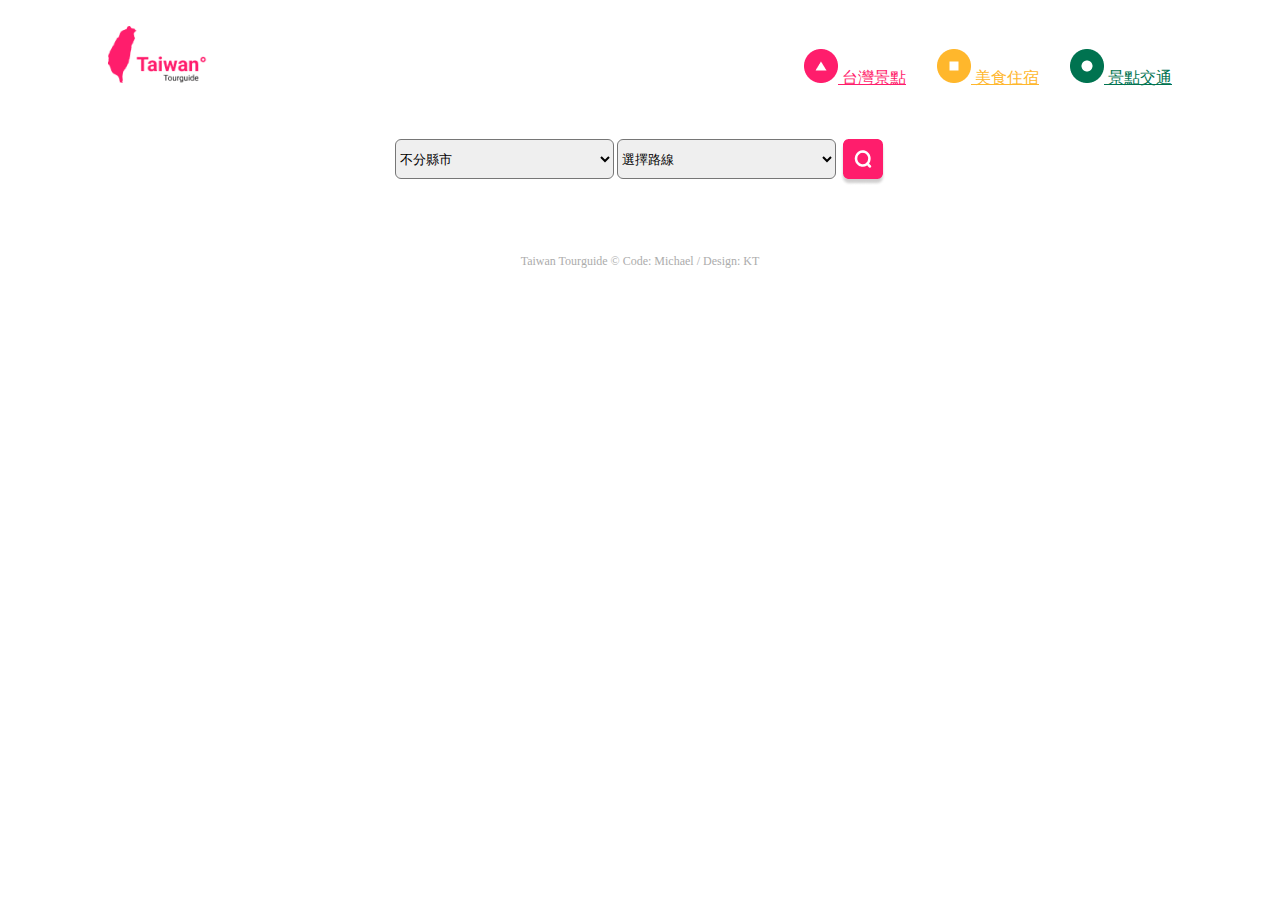
<file: traffic.html>
<!DOCTYPE html>
<html lang="en">
<head>
    <meta charset="UTF-8">
    <meta http-equiv="X-UA-Compatible" content="IE=edge">
    <meta name="viewport" content="width=device-width, initial-scale=1.0">
    <title>台灣旅遊景點導-交通頁面</title>
    <!-- #region載入CSS -->
    <link rel="stylesheet" href="style.css" />
</head>
<body>
    <!-- #region標題欄 -->
    <div class="container">
        <div class="header">
            <div class="headerLeft">
                <div>
                    <a href="index.html"><img src="image/Group 4 (1) 2.png" alt="首頁"></a>
                </div>
            </div>
            <div class="headerRight">
                <div onclick="choosePage(event)">
                    <a href="index.html" class="headerRightView"><img src="image/Frame 41.png" alt="台灣景點">
                        台灣景點</a>
                    <a href="index.html" class="headerRightStay"><img src="image/Frame 42.png" alt="美食住宿">
                        美食住宿</a>
                    <a href="traffic.html" class="headerRightTraffic"><img src="image/Frame 43.png" alt="景點交通"> 景點交通</a>
                </div>
            </div>
        </div>
    </div>
    <!-- #endregion -->

    <!-- #region 查詢區塊 -->
    <div class="container">
        <div class="queryAreaRowDetail" style="margin-top: 35px;">
            <div>
                <select id="selectCity"></select>
            </div>
            <div>
                <select id="selectRoad" onchange="sowView()">
                    <option value="0">選擇路線</option>
                    <option value="1">還沒實裝功能1</option>
                    <option value="2">還沒實裝功能2</option>
                </select>
            </div>
            <div>
                <img src="image/QueryBtn.png" alt="關鍵字查詢按鈕" onclick="sowView()">
            </div>
        </div>
    </div>
    <!-- #endregion -->

    <!-- #region sorry區塊 -->
    <div id="srooyArea" class="container" style="margin-top: 35px;"></div>
    <!-- #endregion -->
    
    <!-- #region footer -->
    <div class="container">
        <p class="footer">
            Taiwan Tourguide  © Code: Michael  /  Design: KT
        </p>
    </div>
    <!-- #endregion -->

    <script src="trafficjs.js"></script>
</body>
</html>
</file>
<file: style.css>
html,
body,
div,
span,
applet,
object,
iframe,
h1,
h2,
h3,
h4,
h5,
h6,
p,
blockquote,
pre,
a,
abbr,
acronym,
address,
big,
cite,
code,
del,
dfn,
em,
img,
ins,
kbd,
q,
s,
samp,
small,
strike,
strong,
sub,
sup,
tt,
var,
b,
u,
i,
center,
dl,
dt,
dd,
ol,
ul,
li,
fieldset,
form,
label,
legend,
table,
caption,
tbody,
tfoot,
thead,
tr,
th,
td,
article,
aside,
canvas,
details,
embed,
figure,
figcaption,
footer,
header,
hgroup,
menu,
nav,
output,
ruby,
section,
summary,
time,
mark,
audio,
video {
  margin: 0;
  padding: 0;
  border: 0;
  font-size: 100%;
  font: inherit;
  vertical-align: baseline;
}
/* HTML5 display-role reset for older browsers */
article,
aside,
details,
figcaption,
figure,
footer,
header,
hgroup,
menu,
nav,
section {
  display: block;
}
body {
  line-height: 1;
}
ol,
ul {
  list-style: none;
}
blockquote,
q {
  quotes: none;
}
blockquote:before,
blockquote:after,
q:before,
q:after {
  content: "";
  content: none;
}
table {
  border-collapse: collapse;
  border-spacing: 0;
}
/* ============================================================ */

/* 版面置中 */
.container {
  display: flex;
  flex-direction: row;
  justify-content: center;
}

/* 垂直置中 */
.verticallyCentered {
  display: flex;
  flex-direction: column;
  justify-content: center;
}
/* ============================================================ */

/* 標題區CSS */
.header {
  display: flex;
  width: 1280px;
  height: 104px;
  justify-content: space-between;
}

.headerRight,
.headerLeft {
  display: flex;
  flex-direction: column;
  justify-content: flex-end;
  padding-bottom: 18px;
}

.headerLeft {
  padding-left: 108px;
}

.headerRight {
  padding-right: 108px;
}

.headerRightView {
  color: #ff1d6c;
  margin-right: 27px;
}

.headerRightStay {
  color: #ffb72c;
  margin-right: 27px;
}

.headerRightTraffic {
  color: #007350;
}
/* ============================================================ */

/* 查詢區塊CSS */
.queryArea {
  width: 1226px;
  height: 491px;
  margin-top: 23px;
  margin-bottom: 22px;

  display: flex;
  justify-content: center;
}

.queryAreaRow {
  display: flex;
  flex-direction: column;
  justify-content: center;
}

.queryAreaRowDetail {
  display: flex;
  width: 491px;
  justify-content: space-between;
}

.queryAreaRowDetail div input {
  width: 437px;
  height: 34px;
  color: #d2d2d2;
  border-radius: 6px;
}

.queryAreaRowDetail div select {
  width: 219px;
  height: 40px;
  border-radius: 6px;
}
/* ============================================================ */

/* 熱門景點CSS */
.hotCityVertically {
  background-repeat: no-repeat;
  text-decoration: none;
  width: 177px;
  height: 217px;
  margin-left: 15px;
  margin-right: 15px;
  margin-top: 15px;
  margin-bottom: 15px;
}

.hotCityText {
  margin-top: 8px;
  font-size: 20px;
  color: white;
}

.hotCityHorizontal {
  background-repeat: no-repeat;
  text-decoration: none;
  width: 185px;
  height: 106px;
  margin-left: 8px;
  margin-right: 8px;
  margin-top: 3px;
  margin-bottom: 3px;
}

.HotCityAreaBtn {
  display: flex;
  flex-direction: column;
  justify-content: start;
  margin-top: 10px;
}
/* ============================================================ */

/* 熱門活動CSS */
.HotActionAreaCard {
  width: 522px;
  height: 228px;
  margin: 10px;
  display: flex;
}

.HotActionAreaCarddiv {
  display: flex;
  flex-direction: column;
  justify-content: start;
  margin: 16px;
}

.HotActionAreaPicture {
  height: 196px;
  width: 187px;
  margin: 16px;
}

.HotActionAreaTittle {
  font-family: Noto Sans TC;
  font-style: normal;
  font-weight: normal;
  font-size: 16px;
  line-height: 23px;
}

.HotActionAreaDetail {
  margin-top: 14px;
  font-family: Noto Sans TC;
  font-style: normal;
  font-weight: normal;
  font-size: 14px;
  line-height: 21px;
}

.HotActionArealocation {
  width: 16px;
  height: 16px;
}

.HotActionAreaCardButton {
  border: 1px #ff1d6c solid;
  border-radius: 10px;
  font-family: Noto Sans TC;
  font-style: normal;
  font-weight: normal;
  font-size: 14px;
  line-height: 21px;
  color: #ff1d6c;
  width: 68px;
  height: 18px;
  text-align: center;
  vertical-align: auto;
}

/* ============================================================ */

/* 熱門餐飲CSS */

.HotRestaurantCard {
  width: 206px;
  height: 243px;
  margin: 1px;
  display: flex;
  flex-direction: column;
}

.HotRestaurantAreaPicture {
  width: 182px;
  height: 137px;
  margin: 12px;
}

.HotRestaurantTitle {
  margin-top: 10px;
  margin-left: 10px;
  margin-right: 10px;
  font-family: Noto Sans TC;
  font-style: normal;
  font-weight: normal;
  font-size: 14px;
  line-height: 21px;
}

.HotRestaurantlocation {
  margin-top: 10px;
  margin-left: 10px;
  display: flex;
}

.HotRestaurantlocation img {
  width: 11px;
  height: 13px;
}

.HotRestaurantlocation p {
  font-family: Noto Sans TC;
  font-style: normal;
  font-weight: 300;
  font-size: 12px;
  line-height: 17px;
  color: #007350;
}

/* ============================================================ */

/* footer的CSS */
.footer {
  margin-top: 30px;
  font-family: Roboto;
  font-style: normal;
  font-weight: normal;
  font-size: 12px;
  line-height: 14px;
  color: #acacac;
  height: 35px;
}

/* ============================================================ */
/* dialog的CSS */
.dialogArea {
  display: flex;
  flex-direction: column;
}

.dialogClose {
  position: absolute;
  top: 0px;
  right: 0px;
}

.dialogPictureArea {
  width: 612px;
  height: 495px;
}

#dialogTittle p {
  margin-top: 22px;
  font-family: Noto Sans TC;
  font-style: normal;
  font-weight: normal;
  font-size: 18px;
  line-height: 26px;
}

#dialogDetail p {
  margin-top: 22px;
  font-family: Noto Sans TC;
  font-style: normal;
  font-weight: normal;
  font-size: 14px;
  line-height: 21px;
}
</file>
